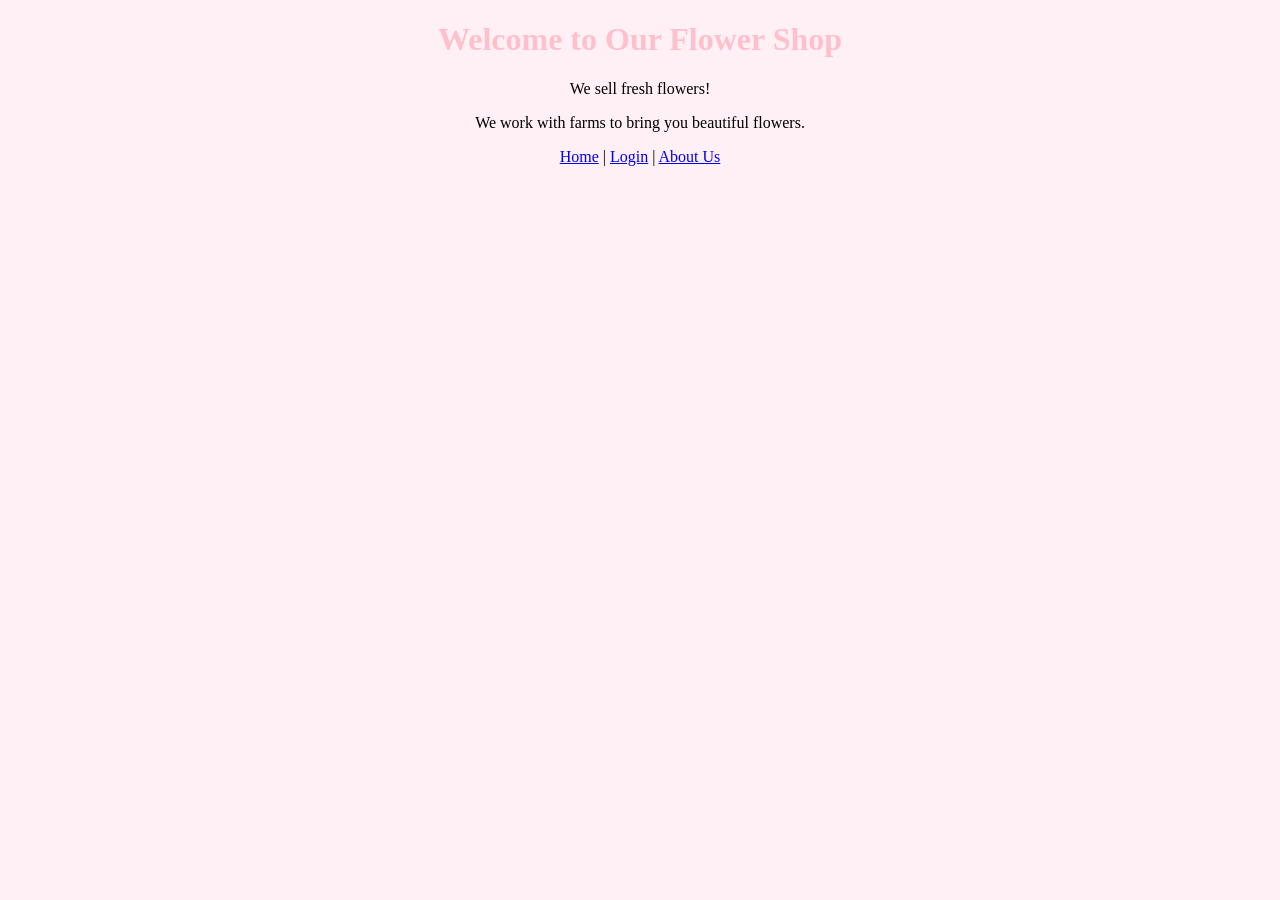
<file: index.html>
<!DOCTYPE html>
<html>
<head>
  <title>Fresh Flowers</title>
  <link rel="stylecheet"
  href="style.css">
</head>
<body style="background-color: #fff0f5; text-align: center;">

  <h1 style="color: pink;">Welcome to Our Flower Shop</h1>

  <p>We sell fresh flowers!</p>
  <p>We work with farms to bring you beautiful flowers.</p>

  <p>
    <a href="index.html">Home</a> |
    <a href="login.html">Login</a> |
    <a href="about.html">About Us</a>
  </p>

</body>
</html>
</file>
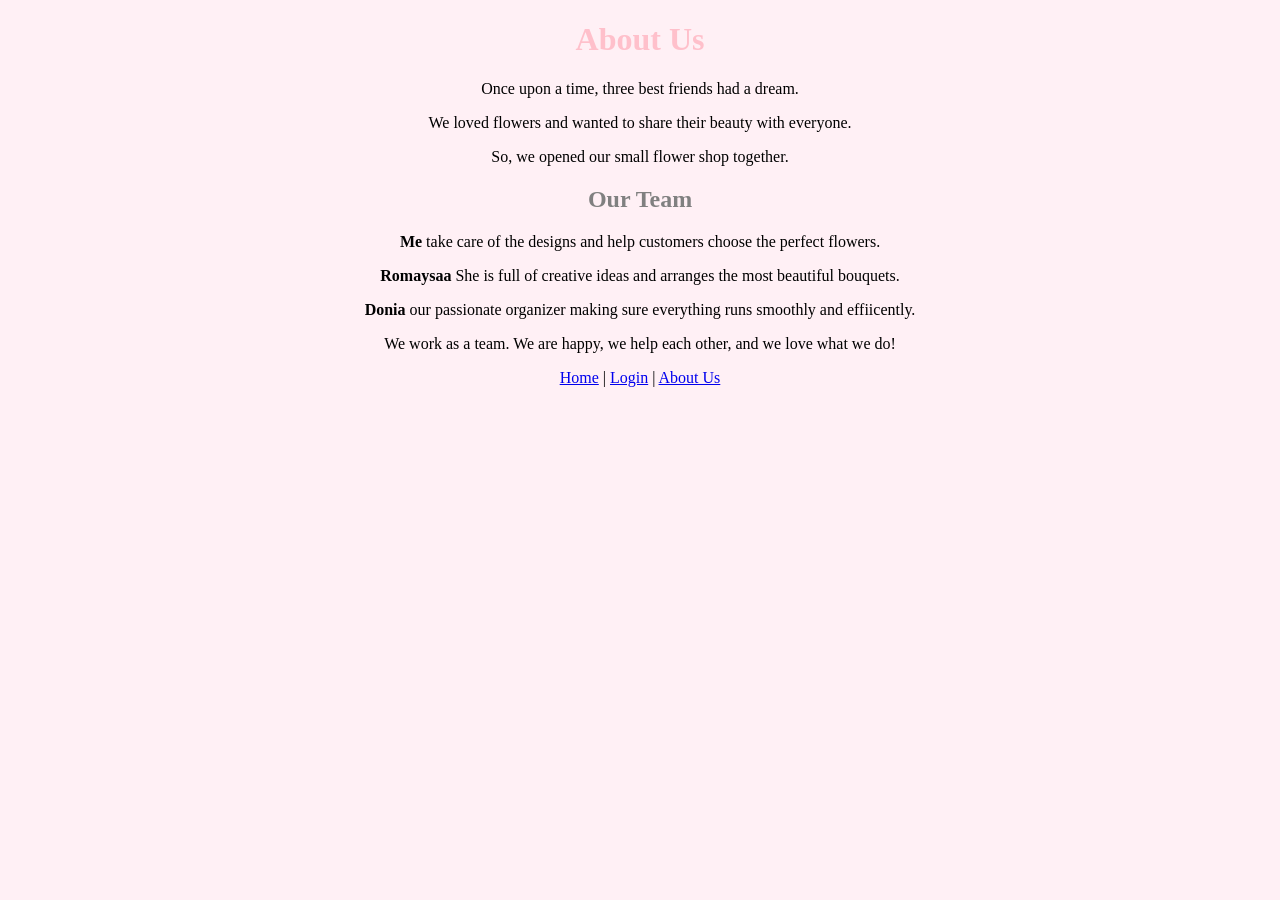
<file: about.html>
<!DOCTYPE html>
<html>
<head>
  <title>About Us</title>
  <link rel="stylecheet"
  href="style.css">
</head>
<body style="background-color: #fff0f5; text-align: center;">

  <h1 style="color: pink;">About Us</h1>

  <p>Once upon a time, three best friends had a dream.</p>
  <p>We loved flowers and wanted to share their beauty with everyone.</p>
  <p>So, we opened our small flower shop together.</p>

  <h2 style="color: gray;">Our Team</h2>

  <p><b>Me</b> take care of the designs and help customers choose the perfect flowers.</p>
  <p><b>Romaysaa</b> She is full of creative ideas and arranges the most beautiful bouquets.</p>
  <p><b>Donia</b> our passionate organizer making sure everything runs smoothly and effiicently.</p>

  <p>We work as a team. We are happy, we help each other, and we love what we do!</p>

  <p>
    <a href="index.html">Home</a> |
    <a href="login.html">Login</a> |
    <a href="about.html">About Us</a>
  </p>

</body>
</html>
</file>
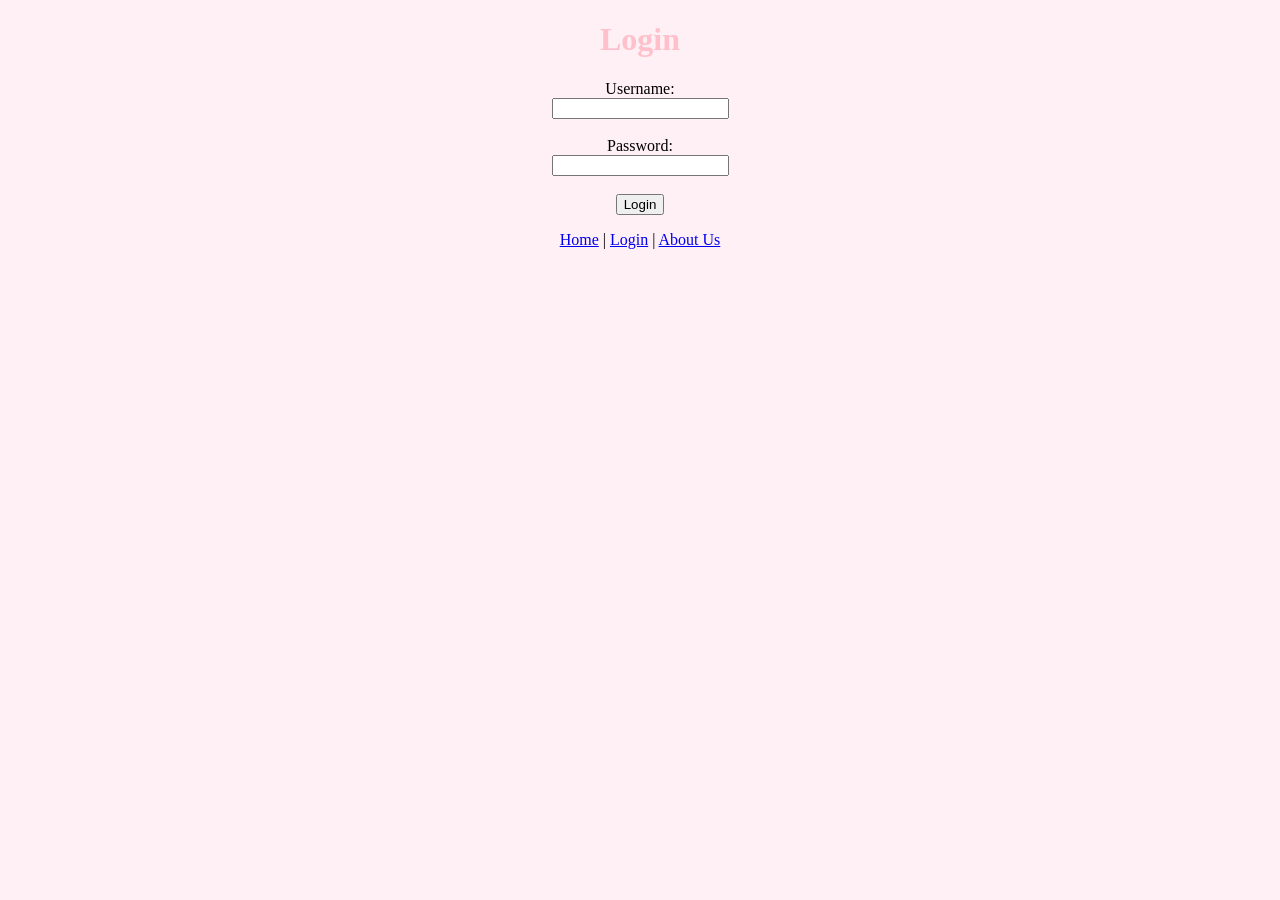
<file: login.html>
<!DOCTYPE html>
<html>
<head>
  <title>Login</title>
  <link rel="stylecheet"
  href="style.css">
</head>
<body style="background-color: #fff0f5; text-align: center;">

  <h1 style="color: pink;">Login</h1>

  <form>
    Username:<br>
    <input type="text"><br><br>

    Password:<br>
    <input type="password"><br><br>

    <input type="submit" value="Login">
  </form>

  <p>
    <a href="index.html">Home</a> |
    <a href="login.html">Login</a> |
    <a href="about.html">About Us</a>
  </p>

</body>
</html>
</file>
<file: style.css>
body {
    background-color: #fff0f5;
    font-family: Arial;
    text-align: center;
  }
  
  h1, h2 {
    color: pink;
  }
</file>
